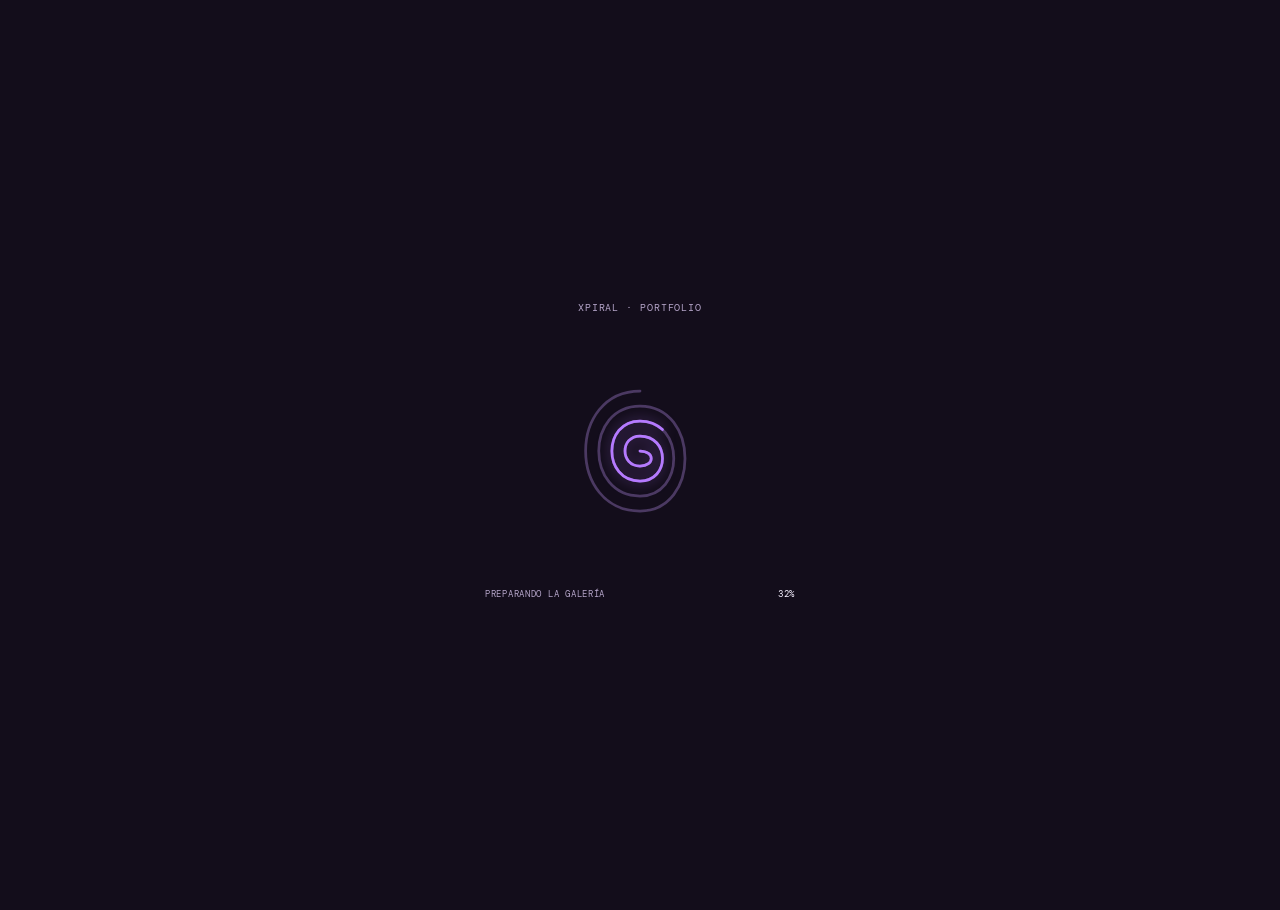
<file: index.html>
<!doctype html>
<html lang="es">
<head>
  <meta charset="utf-8">
  <meta name="viewport" content="width=device-width, initial-scale=1">
  <meta name="theme-color" content="#130d1b">
  <meta name="description" content="Xpiral, artista ochentera. Descubre su trabajo y síguela en Instagram.">
  <title>Xpiral — artista</title>
  <link rel="preconnect" href="https://fonts.googleapis.com">
  <link rel="preconnect" href="https://fonts.gstatic.com" crossorigin>
  <link href="https://fonts.googleapis.com/css2?family=DM+Mono:wght@400;500&family=Space+Grotesk:wght@400;500;600;700&display=swap" rel="stylesheet">
  <link rel="stylesheet" href="style.css">
  <script src="script.js" defer></script>
</head>
<body>
  <div class="loader" id="loader" aria-label="Cargando la página">
    <div class="loader__inner">
      <span class="eyebrow">XPIRAL · PORTFOLIO</span>
      <svg class="loader__spiral" viewBox="0 0 200 200" role="img" aria-label="Espiral de carga">
        <path class="loader__track" d="M100 100 C112 100 112 112 100 112 C84 112 84 88 100 88 C124 88 124 124 100 124 C70 124 70 76 100 76 C136 76 136 136 100 136 C56 136 56 64 100 64 C148 64 148 148 100 148 C42 148 42 52 100 52"/>
        <path class="loader__fill" id="spiral-fill" d="M100 100 C112 100 112 112 100 112 C84 112 84 88 100 88 C124 88 124 124 100 124 C70 124 70 76 100 76 C136 76 136 136 100 136 C56 136 56 64 100 64 C148 64 148 148 100 148 C42 148 42 52 100 52"/>
      </svg>
      <div class="loader__status"><span>PREPARANDO LA GALERÍA</span><span id="load-percentage">0%</span></div>
    </div>
  </div>

  <main class="page page--home">
    <header class="topbar">
      <a class="wordmark" href="index.html" aria-label="Xpiral, inicio">X<span>P</span>IRAL</a>
      <span class="topbar__note">ARTISTA · ESPAÑA</span>
    </header>

    <section class="intro" aria-labelledby="artist-name">
      <div class="intro__copy">
        <span class="eyebrow intro__eyebrow"><span class="status-dot"></span> PORTFOLIO PERSONAL</span>
        <h1 id="artist-name">Xpiral<span class="intro__period">.</span></h1>
        <p class="intro__bio">Artista ochentera</p>
        <div class="intro__actions">
          <a class="button button--primary" href="gallery.html">Explorar artworks <span aria-hidden="true">↗</span></a>
          <a class="button button--outline" href="https://www.instagram.com/elenaxpiralart/" target="_blank" rel="noopener noreferrer">Instagram <span aria-hidden="true">↗</span></a>
        </div>
      </div>
      <div class="intro__art" aria-label="Selección de artworks de Xpiral">
        <figure class="art-card art-card--one"><img src="demo1.jpg" alt="Artwork de Xpiral" fetchpriority="high"><figcaption>01 / OBRA</figcaption></figure>
        <figure class="art-card art-card--two"><img src="demo3.jpg" alt="Artwork de Xpiral" fetchpriority="high"><figcaption>02 / OBRA</figcaption></figure>
        <span class="art-orbit" aria-hidden="true">X</span>
      </div>
    </section>

    <footer class="footer"><span>UN UNIVERSO VISUAL EN EXPANSIÓN</span><span>© XPIRAL</span></footer>
  </main>
</body>
</html>
</file>
<file: style.css>
:root {
  color-scheme: dark;
  --ink: #130d1b;
  --paper: #f5efff;
  --muted: #b5a5c9;
  --accent: #b57aff;
  --line: rgba(245, 239, 255, .18);
  --surface: #281b3b;
  --surface-raised: #352449;
  --mono: "DM Mono", monospace;
  --sans: "Space Grotesk", sans-serif;
}
* { box-sizing: border-box; }
html { min-width: 320px; background: var(--ink); }
body { margin: 0; min-height: 100vh; background: var(--ink); color: var(--paper); font-family: var(--sans); }
a { color: inherit; }
button { font: inherit; }
.page { width: min(1240px, 100%); min-height: 100svh; margin-inline: auto; padding: 30px clamp(22px, 6vw, 84px) 24px; display: flex; flex-direction: column; }
.topbar { display: flex; justify-content: space-between; align-items: center; min-height: 38px; }
.wordmark { text-decoration: none; font-size: 21px; line-height: 1; font-weight: 700; letter-spacing: -.09em; }
.wordmark span { color: var(--accent); }
.topbar__note, .eyebrow, .footer, .back-link, .art-card figcaption, .gallery-item__label { font-family: var(--mono); font-size: 10px; letter-spacing: .09em; }
.topbar__note, .muted, .gallery-heading p { color: var(--muted); }
.eyebrow { display: inline-flex; align-items: center; gap: 10px; color: var(--muted); }
.status-dot { width: 7px; height: 7px; border-radius: 50%; display: inline-block; background: var(--accent); box-shadow: 0 0 12px rgba(181, 122, 255, .7); }
.intro { flex: 1; display: grid; grid-template-columns: 1fr 1fr; gap: clamp(40px, 8vw, 110px); align-items: center; padding-block: clamp(64px, 11vh, 125px); }
.intro__copy { position: relative; z-index: 1; }
.intro h1, .gallery-heading h1 { margin: 23px 0 8px; font-size: clamp(72px, 11vw, 148px); line-height: .85; letter-spacing: -.095em; font-weight: 500; }
.intro__period { color: var(--accent); }
.intro__bio { margin: 25px 0 35px; font-size: clamp(19px, 2vw, 25px); letter-spacing: -.04em; }
.intro__actions { display: flex; flex-wrap: wrap; gap: 12px; }
.button { min-height: 50px; display: inline-flex; justify-content: center; align-items: center; gap: 28px; padding: 0 18px; border: 1px solid var(--paper); text-decoration: none; font-size: 13px; transition: background .2s, color .2s, border-color .2s, transform .2s; }
.button:hover { transform: translateY(-2px); }
.button--primary { background: var(--accent); color: var(--ink); border-color: var(--accent); }
.button--primary:hover { background: var(--paper); border-color: var(--paper); }
.button--outline { color: var(--paper); }
.button--outline:hover { color: var(--ink); background: var(--paper); }
.intro__art { min-height: 400px; position: relative; display: grid; place-items: center; }
.art-card { position: absolute; margin: 0; padding: 8px 8px 28px; background: var(--surface); width: min(66%, 310px); box-shadow: 0 22px 70px #0008; }
.art-card img { display: block; width: 100%; height: 340px; object-fit: cover; }
.art-card figcaption { position: absolute; left: 12px; bottom: 10px; color: var(--muted); font-size: 8px; }
.art-card--one { transform: rotate(-8deg) translate(-10%, 1%); }
.art-card--two { transform: rotate(8deg) translate(15%, -2%); }
.art-card--two img { object-position: center; }
.art-orbit { position: absolute; right: 3%; top: 8%; width: 64px; height: 64px; display: grid; place-items: center; border: 1px solid var(--accent); border-radius: 50%; color: var(--accent); font-size: 23px; font-weight: 600; transform: rotate(12deg); }
.footer { margin-top: auto; padding-top: 17px; border-top: 1px solid var(--line); display: flex; justify-content: space-between; gap: 20px; color: var(--muted); font-size: 9px; }
.footer a { color: var(--paper); text-decoration: none; }
.footer a:hover { color: var(--accent); }
.back-link { text-decoration: none; color: var(--muted); }
.back-link:hover { color: var(--paper); }
.gallery-heading { padding: clamp(68px, 10vh, 120px) 0 36px; }
.gallery-heading h1 { font-size: clamp(62px, 9vw, 112px); margin-top: 18px; }
.gallery-heading p { margin: 18px 0 0; font-size: 16px; }
.art-grid { display: grid; grid-template-columns: repeat(2, minmax(0, 1fr)); gap: 18px; padding-bottom: 70px; }
.gallery-item { appearance: none; border: 0; padding: 0; min-width: 0; position: relative; display: block; overflow: hidden; background: var(--surface); color: var(--paper); cursor: zoom-in; text-align: left; }
.gallery-item--wide { grid-column: 1 / -1; }
.gallery-item img { display: block; width: 100%; height: clamp(230px, 34vw, 440px); object-fit: cover; transition: transform .45s cubic-bezier(.2,.7,.2,1), opacity .3s; }
.gallery-item--wide img { height: clamp(280px, 48vw, 590px); object-position: center 46%; }
.gallery-item:hover img { transform: scale(1.025); opacity: .82; }
.gallery-item__label { position: absolute; inset: auto 0 0; display: flex; justify-content: space-between; align-items: center; padding: 15px 17px; background: linear-gradient(transparent, #000b); color: white; }
.gallery-item__label span { color: #ddd; font-size: 9px; }
.lightbox { width: min(94vw, 1100px); max-width: none; max-height: 92svh; padding: 36px 62px 24px; border: 1px solid var(--line); background: var(--ink); color: var(--paper); }
.lightbox::backdrop { background: #0b0710ef; backdrop-filter: blur(8px); }
.lightbox figure { margin: 0; display: flex; flex-direction: column; align-items: center; gap: 12px; }
.lightbox img { display: block; max-width: 100%; max-height: 78svh; object-fit: contain; }
.lightbox figcaption { color: var(--muted); font: 10px var(--mono); letter-spacing: .08em; }
.lightbox__close, .lightbox__nav { position: absolute; border: 0; padding: 6px 10px; color: var(--paper); background: transparent; cursor: pointer; font-size: 28px; }
.lightbox__close { right: 13px; top: 8px; }
.lightbox__nav { top: 50%; transform: translateY(-50%); }
.lightbox__nav--prev { left: 10px; }
.lightbox__nav--next { right: 10px; }
.lightbox__close:hover, .lightbox__nav:hover { color: var(--accent); }
.loader { position: fixed; z-index: 10; inset: 0; display: grid; place-items: center; background: var(--ink); transition: opacity .55s ease, visibility .55s ease; }
.loader.is-done { opacity: 0; visibility: hidden; pointer-events: none; }
.loader__inner { width: min(310px, 78vw); }
.loader__inner > .eyebrow { display: flex; justify-content: center; }
.loader__spiral { display: block; width: min(250px, 64vw); margin: 12px auto; overflow: visible; }
.loader__track, .loader__fill { fill: none; stroke-width: 2.2; stroke-linecap: round; stroke-linejoin: round; }
.loader__track { stroke: #4b3962; }
.loader__fill { stroke: var(--accent); filter: drop-shadow(0 0 5px #b57aff88); }
.loader__status { display: flex; justify-content: space-between; color: var(--muted); font: 9px var(--mono); letter-spacing: .08em; }
.loader__status span:last-child { color: var(--paper); }
:focus-visible { outline: 2px solid var(--accent); outline-offset: 4px; }
@media (max-width: 700px) {
  .page { padding: 22px 22px 18px; }
  .intro { grid-template-columns: 1fr; gap: 28px; padding-block: 72px 40px; }
  .intro h1 { margin-top: 20px; }
  .intro__bio { margin: 19px 0 27px; }
  .intro__art { min-height: 330px; }
  .art-card { width: min(65%, 260px); }
  .art-card img { height: 280px; }
  .art-orbit { right: 1%; top: 2%; }
  .gallery-heading { padding: 70px 0 28px; }
  .art-grid { gap: 10px; padding-bottom: 52px; }
  .gallery-item img { height: 56vw; }
  .gallery-item--wide img { height: 65vw; }
  .lightbox { padding: 42px 42px 20px; }
  .lightbox img { max-height: 75svh; }
  .footer { font-size: 8px; }
}
@media (max-width: 420px) {
  .topbar__note { font-size: 8px; }
  .button { flex: 1 1 100%; justify-content: space-between; }
  .intro__art { min-height: 290px; }
  .art-card img { height: 245px; }
  .footer { align-items: flex-start; }
}
@media (prefers-reduced-motion: reduce) {
  *, *::before, *::after { scroll-behavior: auto !important; transition-duration: .01ms !important; animation-duration: .01ms !important; animation-iteration-count: 1 !important; }
}

/* Layout refinements: desktop workspace and phone-first navigation */
@media (min-width: 1000px) {
  .page { padding-inline: clamp(84px, 8vw, 128px); }
  .intro { gap: clamp(90px, 10vw, 150px); }
  .intro__art { min-height: clamp(470px, 48vw, 590px); }
  .art-card { width: min(67%, 360px); }
  .art-card img { height: clamp(370px, 35vw, 470px); }
  .art-grid { grid-template-columns: repeat(3, minmax(0, 1fr)); gap: 20px; }
  .gallery-item--wide { grid-column: span 2; grid-row: span 2; }
  .gallery-item img, .gallery-item--wide img { height: 100%; min-height: 250px; }
  .gallery-item { min-height: 290px; }
  .gallery-item--wide { min-height: 600px; }
}

@media (max-width: 700px) {
  .page { padding: 20px 20px max(22px, env(safe-area-inset-bottom)); }
  .topbar { min-height: 44px; }
  .intro { gap: 12px; padding-block: clamp(48px, 9vh, 76px) 32px; }
  .intro__copy { max-width: 34rem; }
  .intro h1 { font-size: clamp(70px, 16vw, 112px); }
  .intro__bio { font-size: 21px; }
  .intro__actions { display: grid; grid-template-columns: 1fr; gap: 10px; }
  .button { min-height: 56px; justify-content: space-between; padding-inline: 18px; font-size: 14px; }
  .intro__art { width: 100%; min-height: clamp(290px, 83vw, 430px); margin-top: 4px; }
  .art-card { width: min(65%, 310px); padding: 7px 7px 26px; }
  .art-card img { height: clamp(245px, 68vw, 330px); }
  .art-orbit { right: 3%; top: 2%; width: 54px; height: 54px; }
  .gallery-heading { padding-top: clamp(54px, 9vh, 82px); }
  .gallery-heading h1 { font-size: clamp(60px, 13vw, 88px); }
  .gallery-heading p { max-width: 28ch; line-height: 1.5; }
  .art-grid { grid-template-columns: minmax(0, 1fr); gap: 14px; padding-bottom: 42px; }
  .gallery-item, .gallery-item--wide { grid-column: auto; grid-row: auto; aspect-ratio: 1.12; min-height: 0; }
  .gallery-item img, .gallery-item--wide img { width: 100%; height: 100%; min-height: 0; object-fit: contain; }
  .gallery-item__label { padding: 16px; font-size: 11px; }
  .gallery-item__label span { font-size: 10px; }
  .footer { padding-top: 15px; line-height: 1.5; }
  .lightbox { width: 100vw; max-width: none; height: 100dvh; max-height: none; margin: 0; padding: max(58px, env(safe-area-inset-top)) 16px max(24px, env(safe-area-inset-bottom)); border: 0; }
  .lightbox figure { height: 100%; justify-content: center; }
  .lightbox img { max-width: 100%; max-height: calc(100dvh - 112px); }
  .lightbox__close { top: max(10px, env(safe-area-inset-top)); right: 14px; width: 48px; height: 48px; }
  .lightbox__nav { top: auto; bottom: max(12px, env(safe-area-inset-bottom)); transform: none; width: 54px; height: 48px; border: 1px solid var(--line); background: var(--surface-raised); font-size: 22px; }
  .lightbox__nav--prev { left: calc(50% - 60px); }
  .lightbox__nav--next { right: calc(50% - 60px); }
}

@media (max-width: 420px) {
  .page { padding-inline: 18px; }
  .topbar__note { font-size: 8px; }
  .intro { padding-top: 46px; }
  .intro__eyebrow { font-size: 9px; }
  .intro__art { min-height: 76vw; }
  .art-card img { height: 63vw; }
  .gallery-heading { padding-top: 52px; }
  .gallery-item, .gallery-item--wide { aspect-ratio: 1; }
  .footer { gap: 12px; font-size: 8px; }
  .back-link { min-height: 44px; display: inline-flex; align-items: center; }
}

@media (max-width: 700px) and (orientation: landscape) {
  .intro { grid-template-columns: 1fr 1fr; align-items: center; gap: 18px; padding-block: 38px 28px; }
  .intro__art { min-height: 270px; }
  .art-card img { height: 220px; }
}

@media (hover: none) {
  .gallery-item:hover img { transform: none; opacity: 1; }
}
</file>
